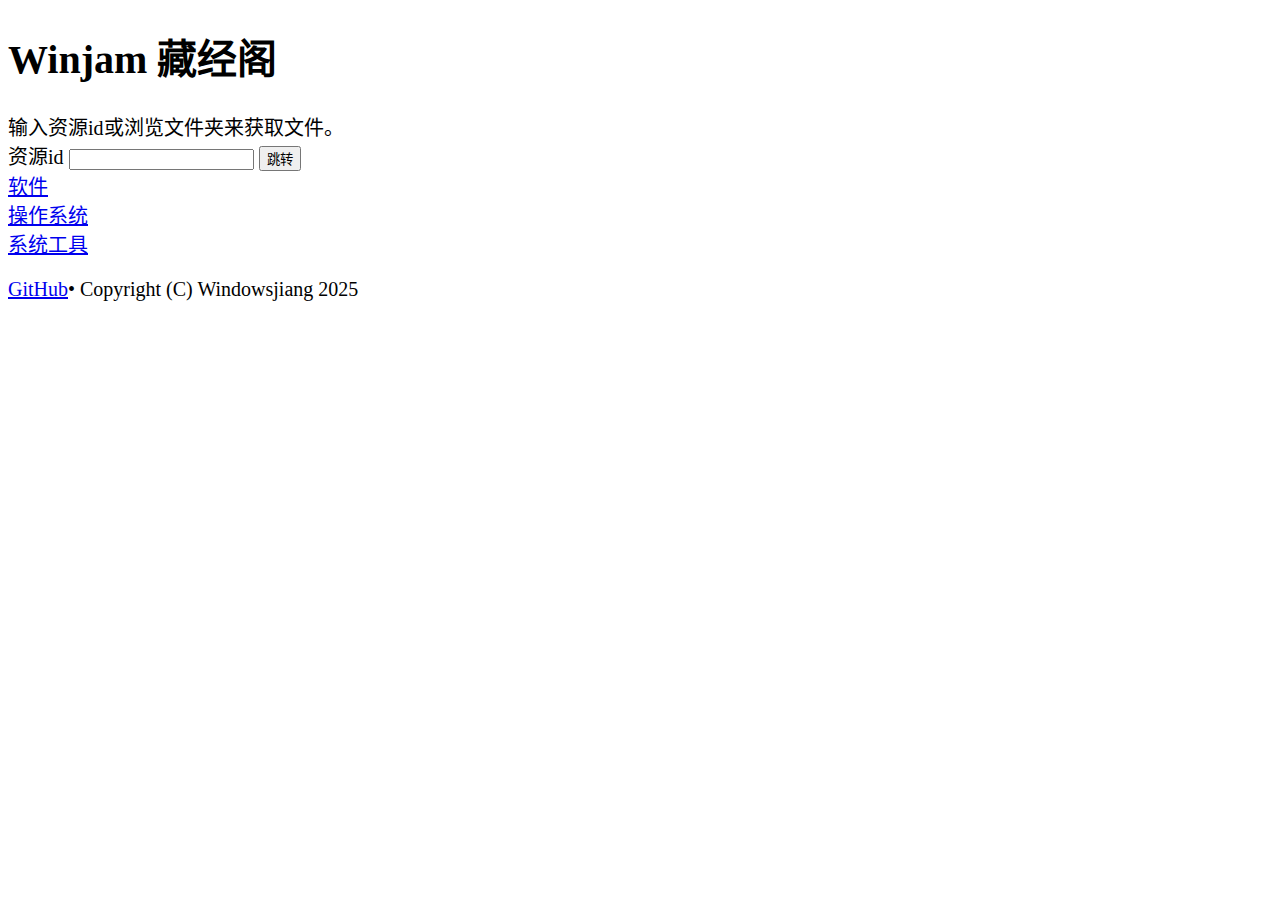
<file: index.html>
<!DOCTYPE html>
<html lang="zh-CN">
<head>
  <meta charset="UTF-8">
  <meta http-equiv="X-UA-Compatible" content="IE=Edge">
  <meta name="viewport" content="width=device-width, initial-scale=1">

  <title>首页 - Winjam藏经阁</title>
  
  <!-- HTML -->
  

  <!-- Custom Styles -->
  <link rel="stylesheet" href="style.css">
</head>

<body>
  <div syle="center-text">
  <h1>Winjam 藏经阁</h1>
  <p>    输入资源id或浏览文件夹来获取文件。<br>
  <!-- Project -->
  <label for="id" name="idl">资源id</label>
  <input type="number" name="id">
  <button type="submit" onclick="click()">跳转</button>
  <script>
    var inputValue = document.getElementById("id").value;
    click = function() {
      window.location.href = "./"+inputValue;
    };
  </script><br>
  <a href="./software/index.html"> 软件 </a><br>
  <a href="./OS/index.html"> 操作系统 </a><br>
  <a href= "./SysTools/index.html"> 系统工具 </a><br>
  </p>
  </div>
  <script src="main.js"></script>
</body>
<foot>
  <p> <a href="https://github.com/Windowsjiang/Down/"> GitHub</a>• Copyright (C) Windowsjiang 2025</p>
</foot>
</html>
</file>
<file: style.css>
body {
    font-size: 15pt;
    .center-text {
    text-align: center;
}
}
</file>
